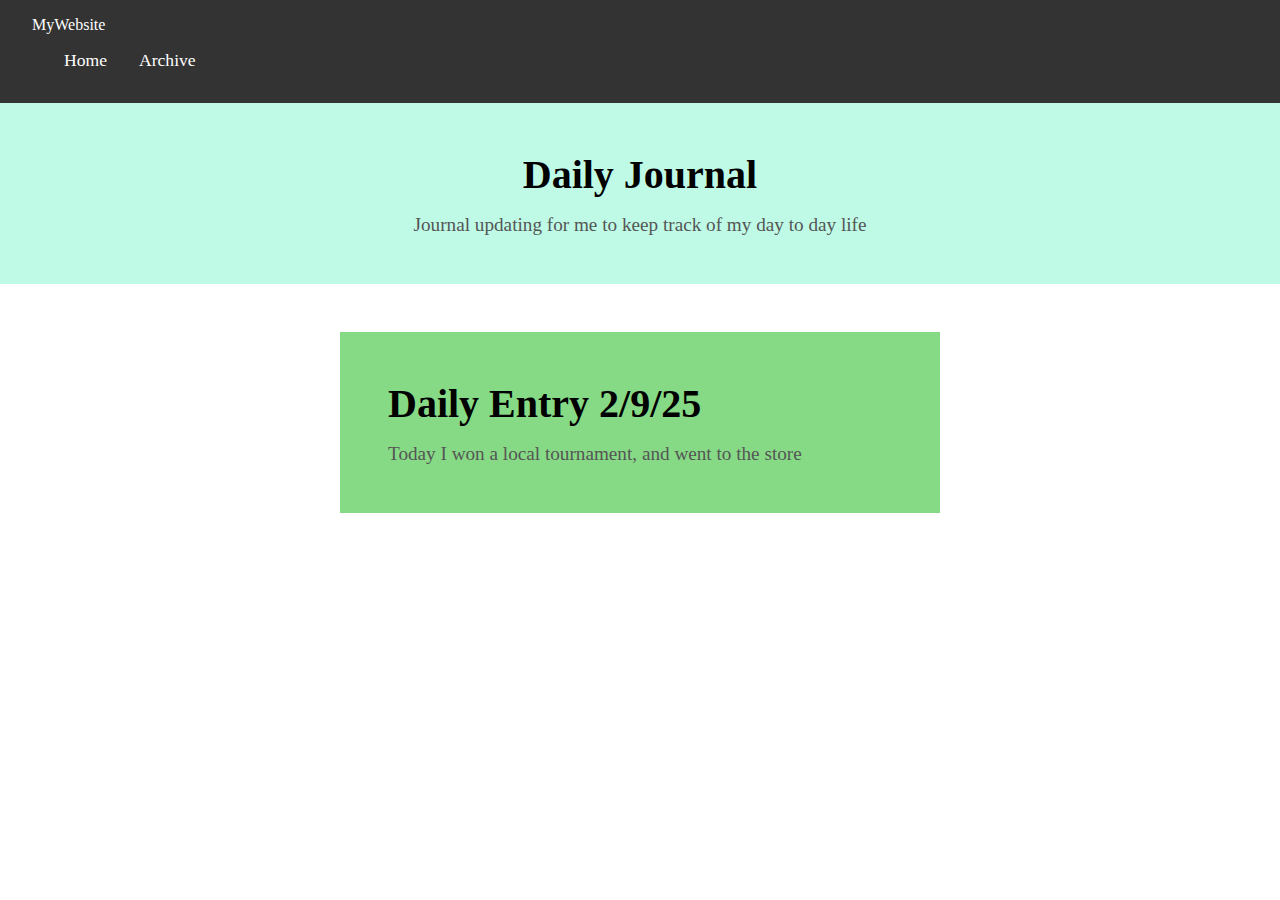
<file: index.html>
<!DOCTYPE html>
<html>
    <head>
        <meta charset="utf-8">
        <meta http-equiv="X-UA-Compatible" content="IE=edge">
        <title>my page</title>
        <meta name="description" content="">
        <meta name="viewport" content="width=device-width, initial-scale=1">
        <link rel="stylesheet" href="styles.css">
    </head>
    <body>
        <header>
            <nav>
                <div class="logo">MyWebsite</div>
                <ul class="nav-links">
                    <li><a href="#home">Home</a></li>
                    <li><a href="archive.html">Archive</a></li>
                </ul>
            </nav>
        </header>
        <section class="hero" id="home">
            <h1>Daily Journal</h1>
            <p>Journal updating for me to keep track of my day to day life</p>
        </section>
        <section class="bp" id="">
            <h1>
                Daily Entry 2/9/25
            </h1>
            <p>
                Today I won a local tournament, and went to the store
            </p>
        </section>
    </body>
</html>
</file>
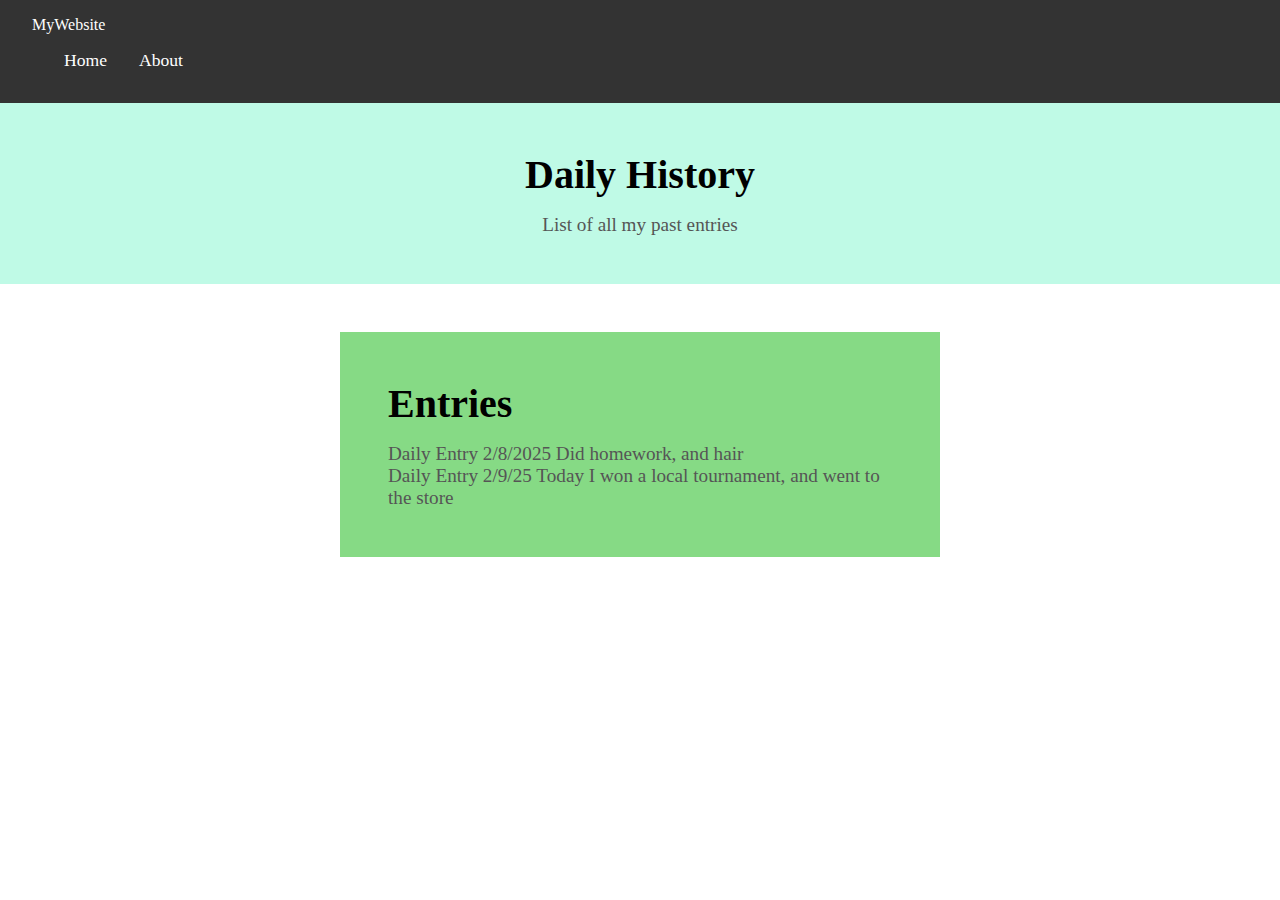
<file: archive.html>
<!DOCTYPE html>
<html>
    <head>
        <meta charset="utf-8">
        <meta http-equiv="X-UA-Compatible" content="IE=edge">
        <title>my page</title>
        <meta name="description" content="">
        <meta name="viewport" content="width=device-width, initial-scale=1">
        <link rel="stylesheet" href="styles.css">
    </head>
    <body>
        <header>
            <nav>
                <div class="logo">MyWebsite</div>
                <ul class="nav-links">
                    <li><a href="index.html">Home</a></li>
                    <li><a href="#archive">About</a></li>
                </ul>
            </nav>
        </header>
        <section class="hero" id="archive">
            <h1>Daily History </h1>
            <p>List of all my past entries</p>
        </section>  
        <section class="bp" id="">
            <h1>
                Entries
            </h1>
            <p>
                Daily Entry 2/8/2025
                Did homework, and hair 
            </p>
            <p>
                Daily Entry 2/9/25
                Today I won a local tournament, and went to the store
            </p>
        </section>
    </body>
</html>
</file>
<file: styles.css>
* {
    margin: 0;
    padding: 0;
    box-sizing: border-box;
}

header {
    background: #333;
    color: white;
    padding: 1rem 2rem;
    display: flex;
    justify-content: space-between;
    align-items: center;
}

.nav-links {
    list-style: none;
    display: flex;
    margin: 1rem;
}
    
.nav-links li {
    margin: 0 1rem;
}
    
.nav-links a {
    color: white;
    text-decoration: none;
    font-size: 1.1rem;
}

.hero {
    text-align: center;
    padding: 3rem 1rem;
    background: #bffae6;
}

.hero h1 {
    font-size: 2.5rem;
    margin-bottom: 1rem;
}

.hero p {
    font-size: 1.2rem;
    color: #555;
}
.bp {
    width: 600px;
    margin: 3rem auto;
    padding:3rem;
    background: #86da85;
}
.bp h1 {
    font-size: 2.5rem;
    margin-bottom: 1rem;
}
.bp p {
    font-size: 1.2rem;
    color: #555;
}
</file>
